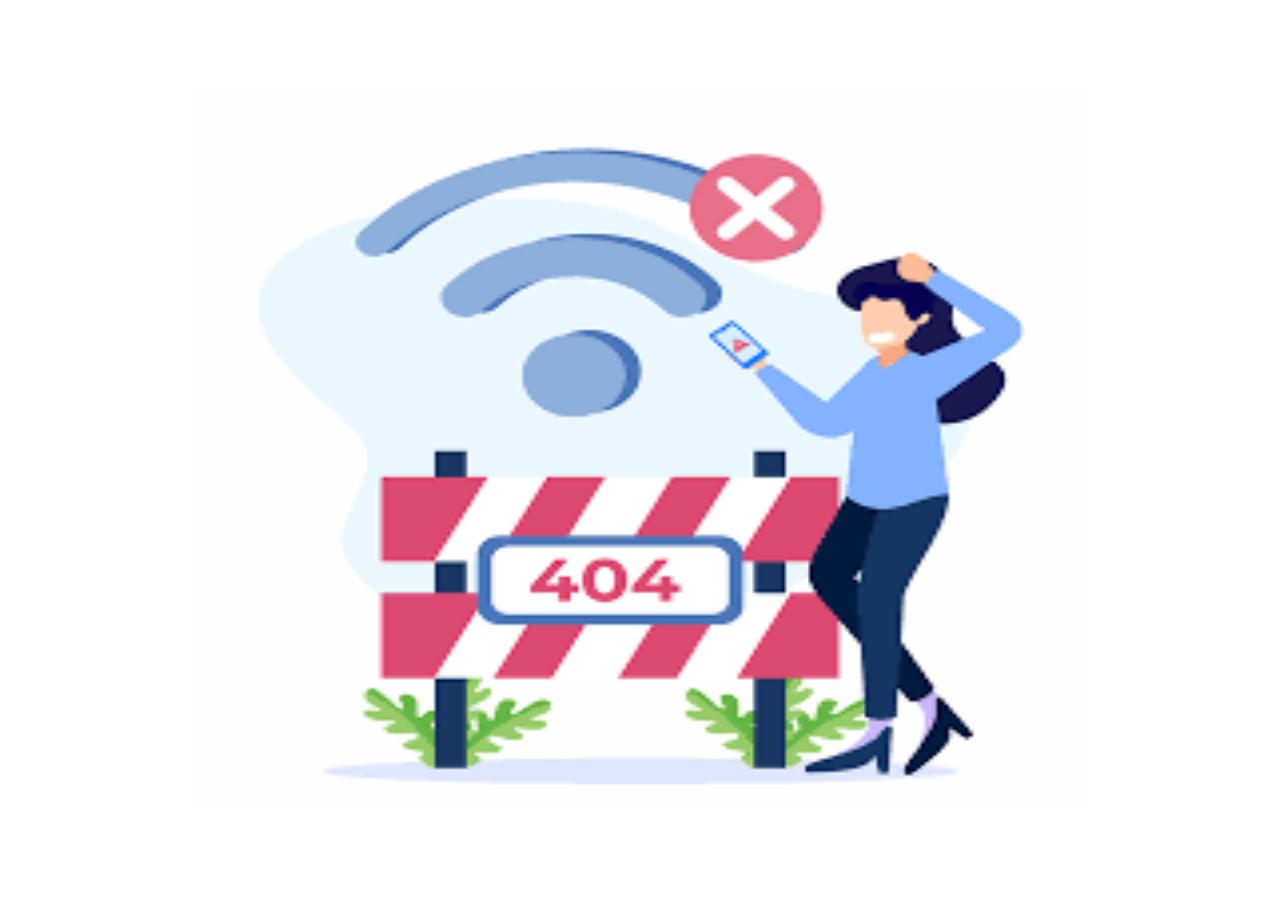
<file: offline.html>
<!DOCTYPE html>
<html lang="en">

<head>
    <meta charset="UTF-8">
    <meta name="viewport" content="width=device-width, initial-scale=1.0">
    <title>Calculator</title>
    <style>
        body {
            padding: 0;
            margin: 0;
            height: 100dvh;
            width: 100vw;
            display: flex;
            align-items: center;
            justify-content: center;
        }

        img {
            width: 70vw;
            height: 80dvh;
        }
    </style>
</head>

<body>
    <img src="[data-uri]"
        alt="404">
</body>

</html>
</file>
